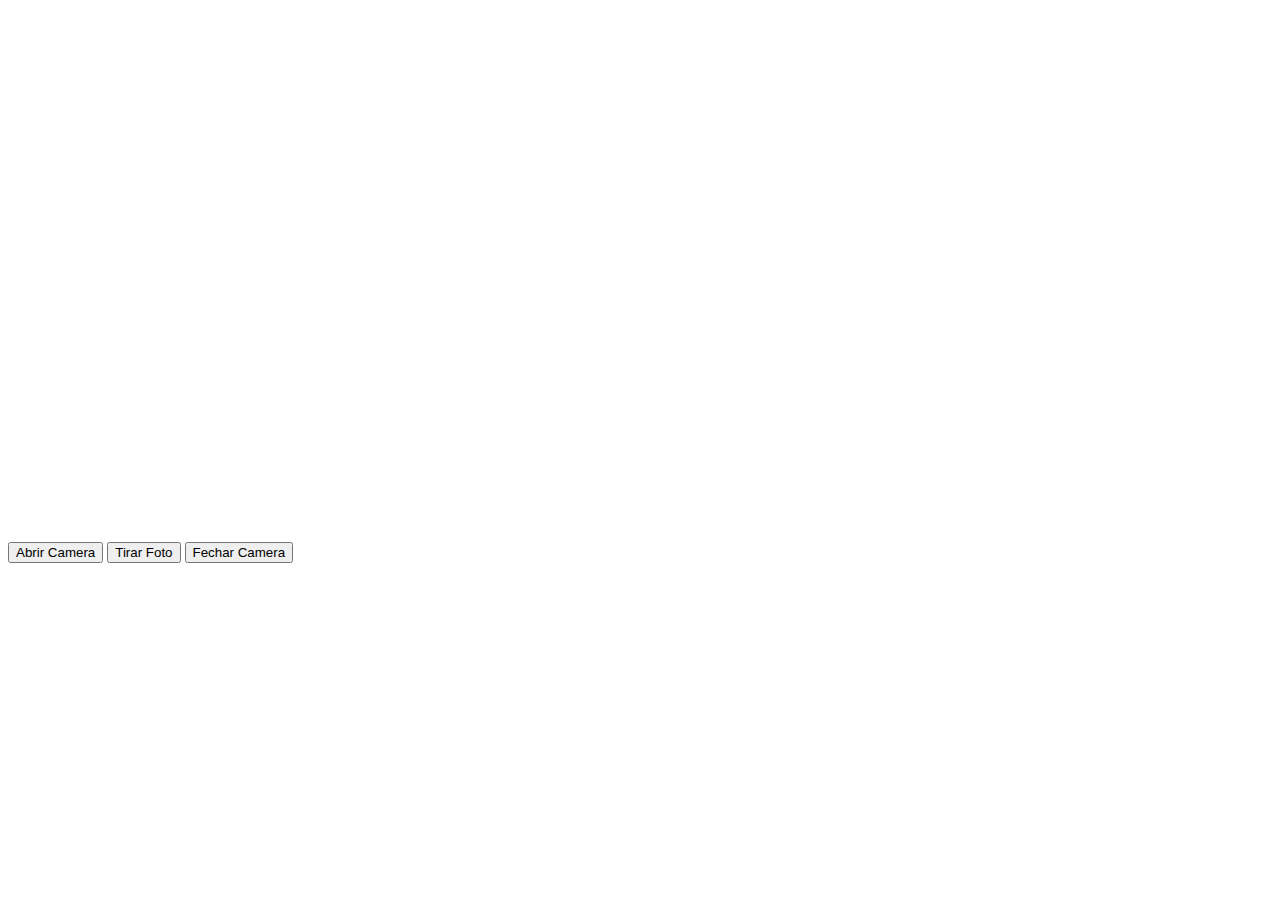
<file: index.html>
<!DOCTYPE html>
<html lang="pt-br">
<head>
    <meta charset="UTF-8">
    <meta name="viewport" content="width=device-width, initial-scale=1.0">
    <title>Câmera</title>
    <style>
        #foto{
            height: 300px;
            width: 300px;
            border-radius: 150px;
            background-size: cover;
            background-position: 50%;
            margin: 20px;
        }
        #camera{
            width: 640px;
            margin: 20px;
        }
    </style>
</head>
<body>
    <video id="camera" autoplay></video>
    <div id="foto"></div>
    <button onclick="abrirCamera()">Abrir Camera</button>
    <button onclick="tirarFoto()">Tirar Foto</button>
    <button onclick="fechar()">Fechar Camera</button>

    <script>
        var mediaStream;
        
        function abrirCamera(){
            navigator.mediaDevices.getUserMedia({video: true, audio: false})
                .then(function (stream){
                    mediaStream = stream;
                    const areaVideo = document.getElementById('camera')
                    areaVideo.srcObject = stream;
                })
                .catch(function (error){
                    console.error('Erro ao acessar a câmera:', error)
                });
        }

        function tirarFoto(){
            const areaVideo = document.getElementById('camera')
            const canvas = document.createElement('canvas')
            canvas.width = areaVideo.videoWidth
            canvas.height = areaVideo.videoHeight
            const context = canvas.getContext('2d')
            context.drawImage(areaVideo, 0, 0, canvas.width, canvas.height)
            const imageDataURL = canvas.toDataURL()
            const fotoDiv = document.getElementById('foto')
            fotoDiv.style.backgroundImage = `url(${imageDataURL})`
            const downloadLink = document.createElement('a')
            downloadLink.href = imageDataURL
            downloadLink.download = 'foto.png'
            downloadLink.textContent = 'Clique para baixar'
            document.body.appendChild(downloadLink)
        }
    </script>
</body>
</html>
</file>
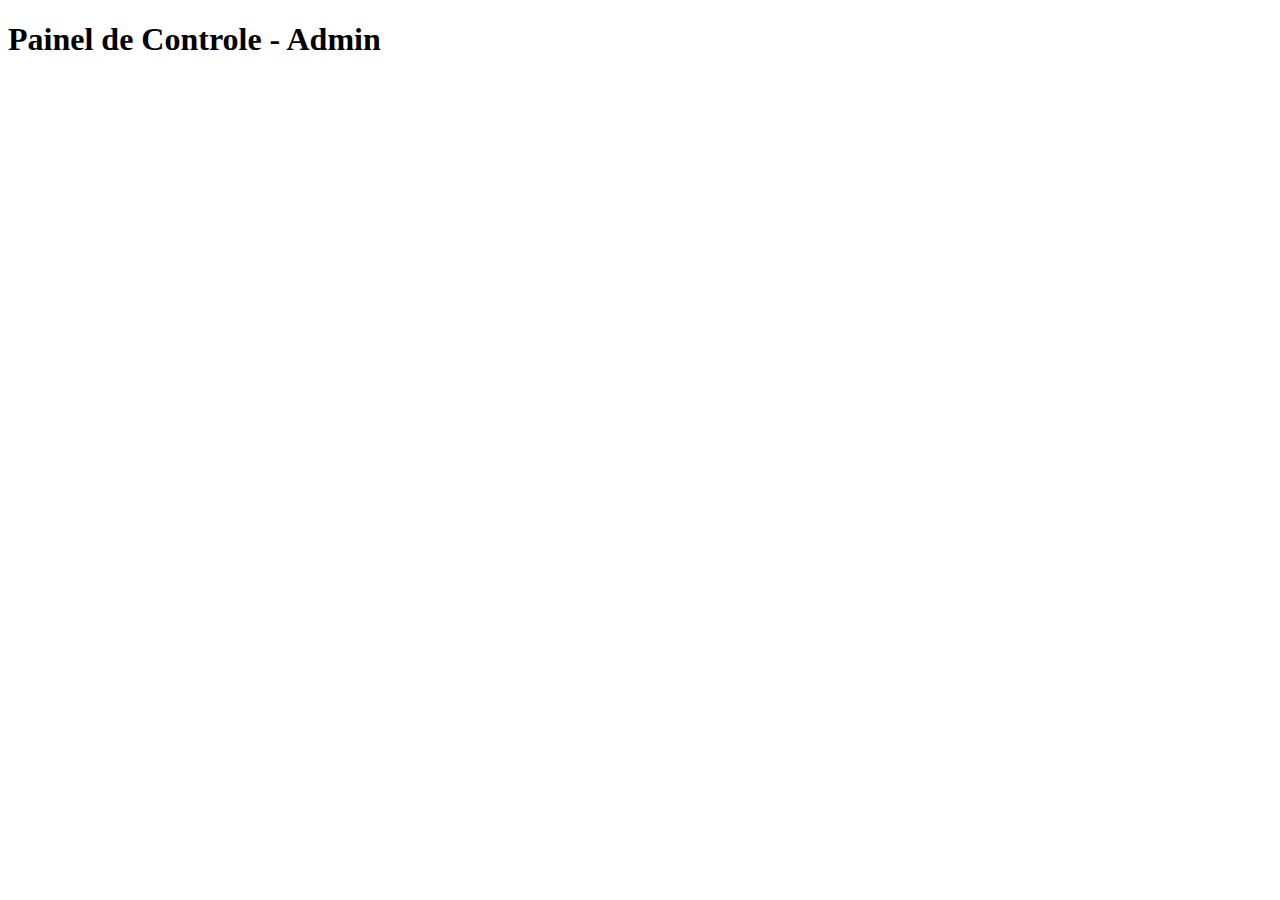
<file: Exercicio-foto/texte.html>
<!-- admin.html -->

<!DOCTYPE html>
<html lang="en">
<head>
    <meta charset="UTF-8">
    <meta name="viewport" content="width=device-width, initial-scale=1.0">
    <title>Painel de Controle - Admin</title>
</head>
<body>
    <h1>Painel de Controle - Admin</h1>

    <!-- Lista de Usuários -->
    <ul id="listaUsuarios"></ul>

    <script>
        // Função para carregar e exibir a lista de usuários
        function carregarUsuarios() {
            const listaUsuariosElement = document.getElementById("listaUsuarios");
            listaUsuariosElement.innerHTML = "";
    
            const usuariosCadastrados = JSON.parse(localStorage.getItem('usuarios')) || [];
    
            usuariosCadastrados.forEach((usuario, index) => {
                const liElement = document.createElement("li");
                liElement.textContent = `${usuario.nome} (${usuario.email})`;
    
                const botaoExcluir = document.createElement("button");
                botaoExcluir.textContent = "Excluir";
                botaoExcluir.addEventListener("click", () => excluirUsuario(index));
    
                liElement.appendChild(botaoExcluir);
                listaUsuariosElement.appendChild(liElement);
            }); // Remova o parêntese extra aqui
        }
    
        // Função para excluir um usuário
        function excluirUsuario(index) {
            const usuariosCadastrados = JSON.parse(localStorage.getItem('usuarios')) || [];
    
            // Remove o usuário da lista
            usuariosCadastrados.splice(index, 1);
    
            // Atualiza o localStorage com a lista atualizada de usuários
            localStorage.setItem('usuarios', JSON.stringify(usuariosCadastrados));
    
            // Recarrega a lista de usuários na interface
            carregarUsuarios();
        }
    
        // Chama a função para carregar a lista de usuários ao carregar a página
        carregarUsuarios();
    </script>
    
</body>
</html>
</file>
